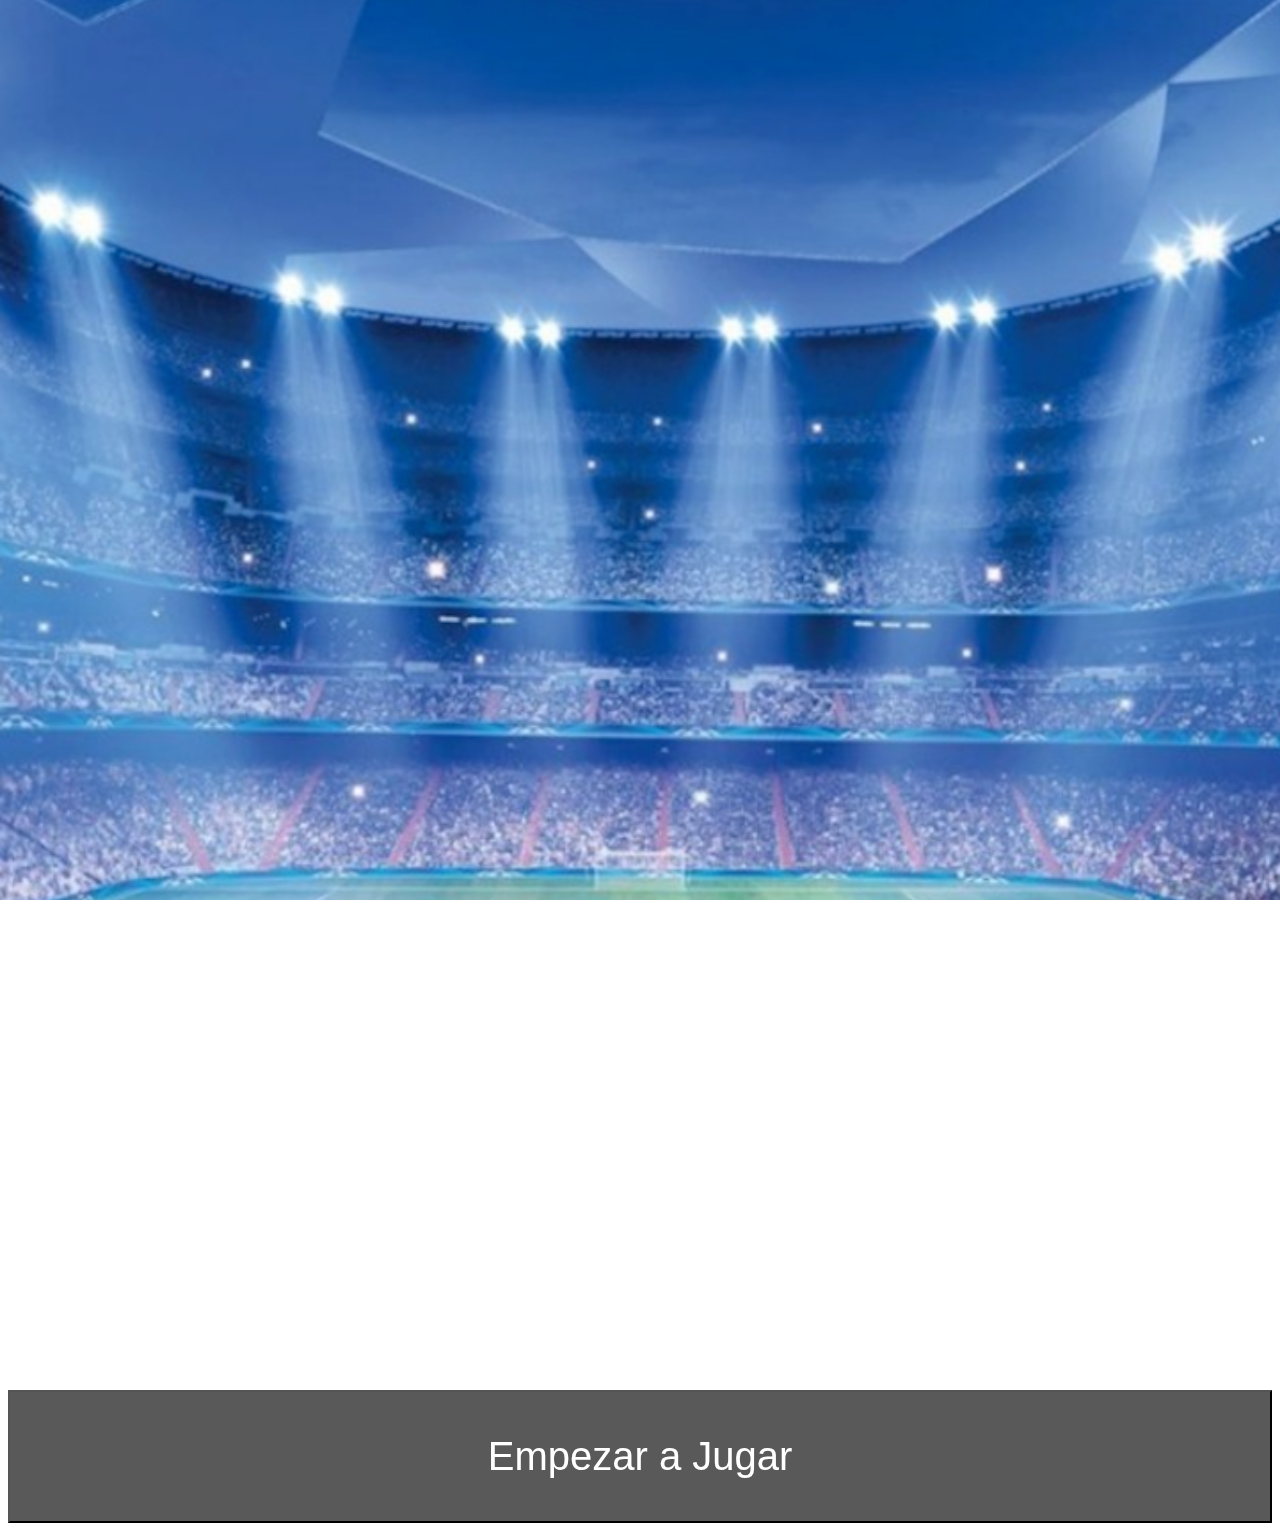
<file: index.html>
<html>

<head>
    <link rel="stylesheet" href="style.css">
    <meta charset="UTF-8">
</head>

<body>
    <img id="question-image" src="assets/background.png">
    <button id="startButton" onclick="startGame()">Empezar a Jugar</button> 
</body>
<script src="questions.js"></script>
<script src="game.js"></script>

</html>
</file>
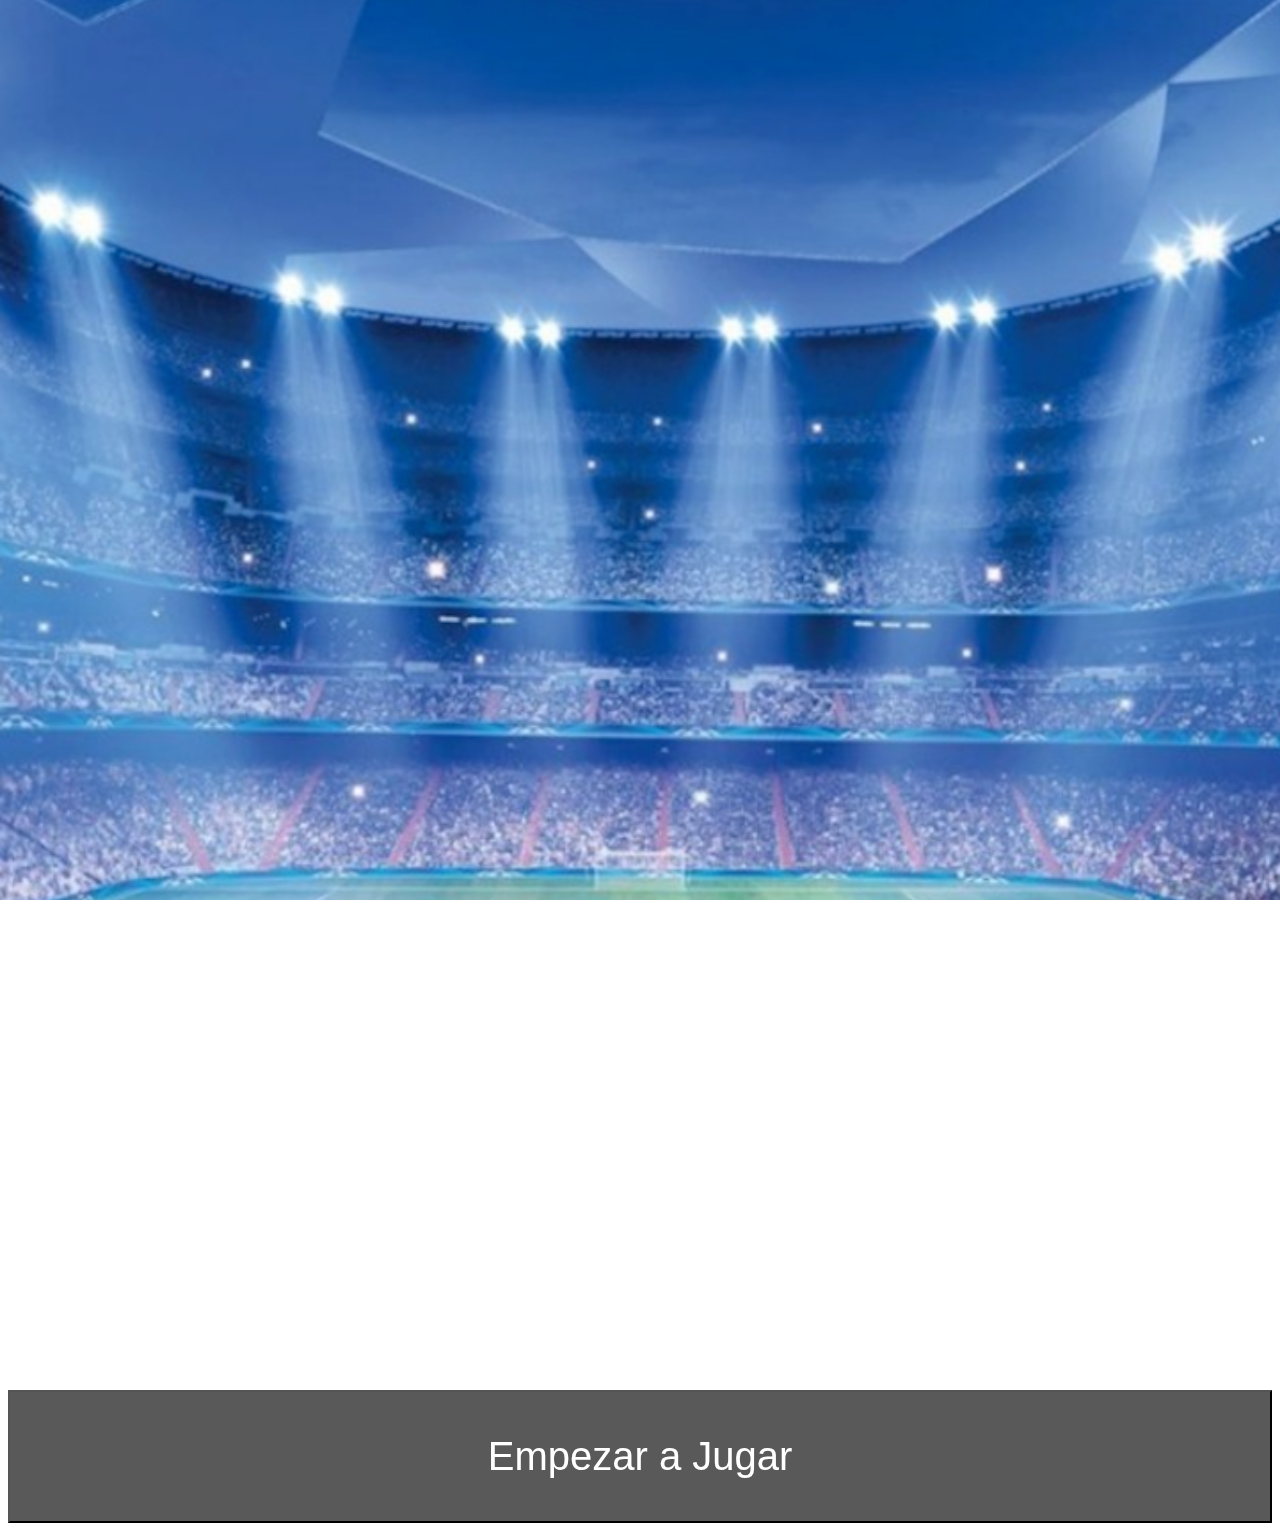
<file: game.html>
<html>

<head>
    <link rel="stylesheet" href="style.css">
    <meta charset="UTF-8">
</head>

<body>
    <img id="question-image" src="assets/background.png">
    <button id="startButton" onclick="startGame()">Empezar a Jugar</button> 
</body>
<script src="questions.js"></script>
<script src="game.js"></script>

</html>
</file>
<file: style.css>
.options {
    cursor:pointer;
}

.options button:not(:last-child) {
    border-bottom: none; /* Prevent double borders */
  }
  
  /* Add a background color on hover */
  .options button:hover {
    background-color: #3e8e41;
  }

#background-video {
    height: 100vh;
    width: 100vw;
    object-fit: cover;
    position: fixed;
    left: 0;
    right: 0;
    top: 0;
    bottom: 0;
    z-index: -1;
}

#question-image {
    height: 100vh;
    width: 100vw;
    object-fit: cover;
    position: fixed;
    left: 0;
    right: 0;
    top: 0;
    bottom: 0;
    z-index: -1;
}

#question-text {
    font-size: 40px;
    font-family: Arial, Helvetica, sans-serif;
    text-align: center;
    color: white;
    background: rgba(0, 0, 0, 0.65);
    vertical-align: middle;
    overflow: hidden;
    align-items: center;
    align-content: center;
    width: 100%;
    height: 40%;
    display: flex;
    justify-content: center;
}

#finish-text {
    font-size: 40px;
    font-family: Arial, Helvetica, sans-serif;
    text-align: center;
    color: white;
    background: rgba(0, 0, 0, 0.65);
    vertical-align: middle;
    overflow: hidden;
    align-items: center;
    align-content: center;
    width: 100%;
    height: 40%;
    display: flex;
    justify-content: center;
}

#startButton {
    font-size: 40px;
    font-family: Arial, Helvetica, sans-serif;
    text-align: center;
    color: white;
    background: rgba(0, 0, 0, 0.65);
    vertical-align: middle;
    align-items: center;
    align-content: center;
    width: 100%;
    height: 15%;
    display: flex;
    justify-content: center;
    margin-top: 110%;
    cursor:pointer;
}

#restartButton {
    font-size: 40px;
    font-family: Arial, Helvetica, sans-serif;
    text-align: center;
    color: white;
    background: rgba(0, 0, 0, 0.65);
    vertical-align: middle;
    align-items: center;
    align-content: center;
    width: 100%;
    height: 15%;
    display: flex;
    justify-content: center;
    margin-top: 25%;
    cursor:pointer;
}

#a {
    font-size: 35px;
    font-family: Arial, Helvetica, sans-serif;
    text-align: center;
    color: white;
    background: rgba(0, 0, 0, 0.65);
    vertical-align: middle;
    align-items: center;
    align-content: center;
    width: 100%;
    height: 10%;
    display: flex;
    justify-content: center;
    margin-top: 25%;
    cursor:pointer;
}

#b {
    font-size: 35px;
    font-family: Arial, Helvetica, sans-serif;
    text-align: center;
    color: white;
    background: rgba(0, 0, 0, 0.65);
    vertical-align: middle;
    align-items: center;
    align-content: center;
    width: 100%;
    height: 10%;
    display: flex;
    justify-content: center;
    margin-top: 2%;
    cursor:pointer;
}

#c {
    font-size: 35px;
    font-family: Arial, Helvetica, sans-serif;
    text-align: center;
    color: white;
    background: rgba(0, 0, 0, 0.65);
    vertical-align: middle;
    align-items: center;
    align-content: center;
    width: 100%;
    height: 10%;
    display: flex;
    justify-content: center;
    margin-top: 2%;
    cursor:pointer;
}

#progress-bar {
    align-items: center;
    align-content: center;
    width: 100%;
}
</file>
